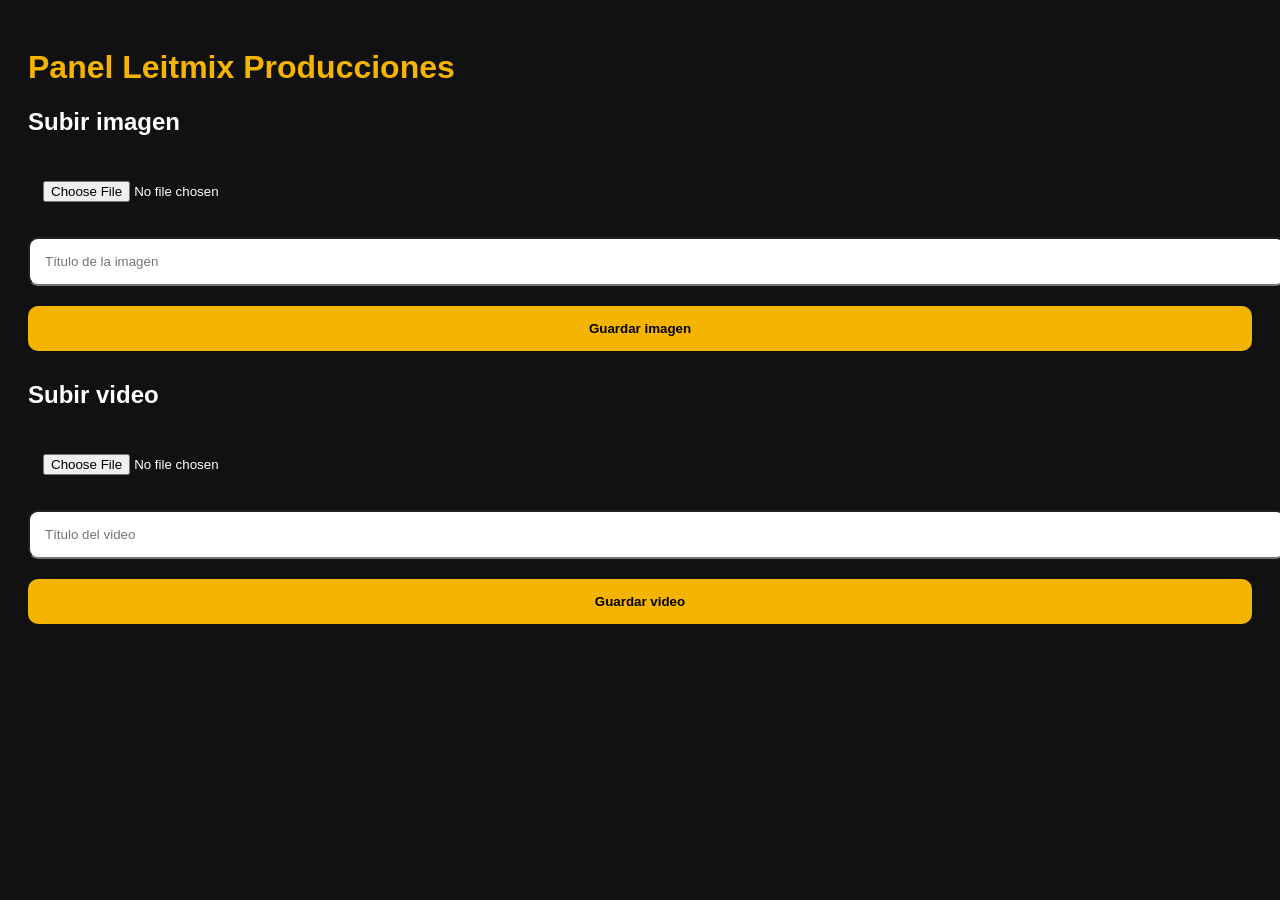
<file: admin/Panel.html>
<!DOCTYPE html>
<html lang="es">

<head>

<meta charset="UTF-8">
<meta name="viewport" content="width=device-width, initial-scale=1.0">

<title>Panel Leitmix Producciones</title>

<style>

body{
    background:#111;
    color:white;
    font-family:Arial;
    padding:20px;
}

h1{
    color:#f5b400;
}

input, button{
    width:100%;
    padding:15px;
    margin:10px 0;
    border-radius:10px;
}

button{
    background:#f5b400;
    border:0;
    font-weight:bold;
}

</style>

</head>

<body>

<h1>Panel Leitmix Producciones</h1>

<h2>Subir imagen</h2>

<input type="file" accept="image/*">

<input type="text" placeholder="Título de la imagen">

<button>Guardar imagen</button>


<h2>Subir video</h2>

<input type="file" accept="video/*">

<input type="text" placeholder="Título del video">

<button>Guardar video</button>


</body>

</html>
</file>
